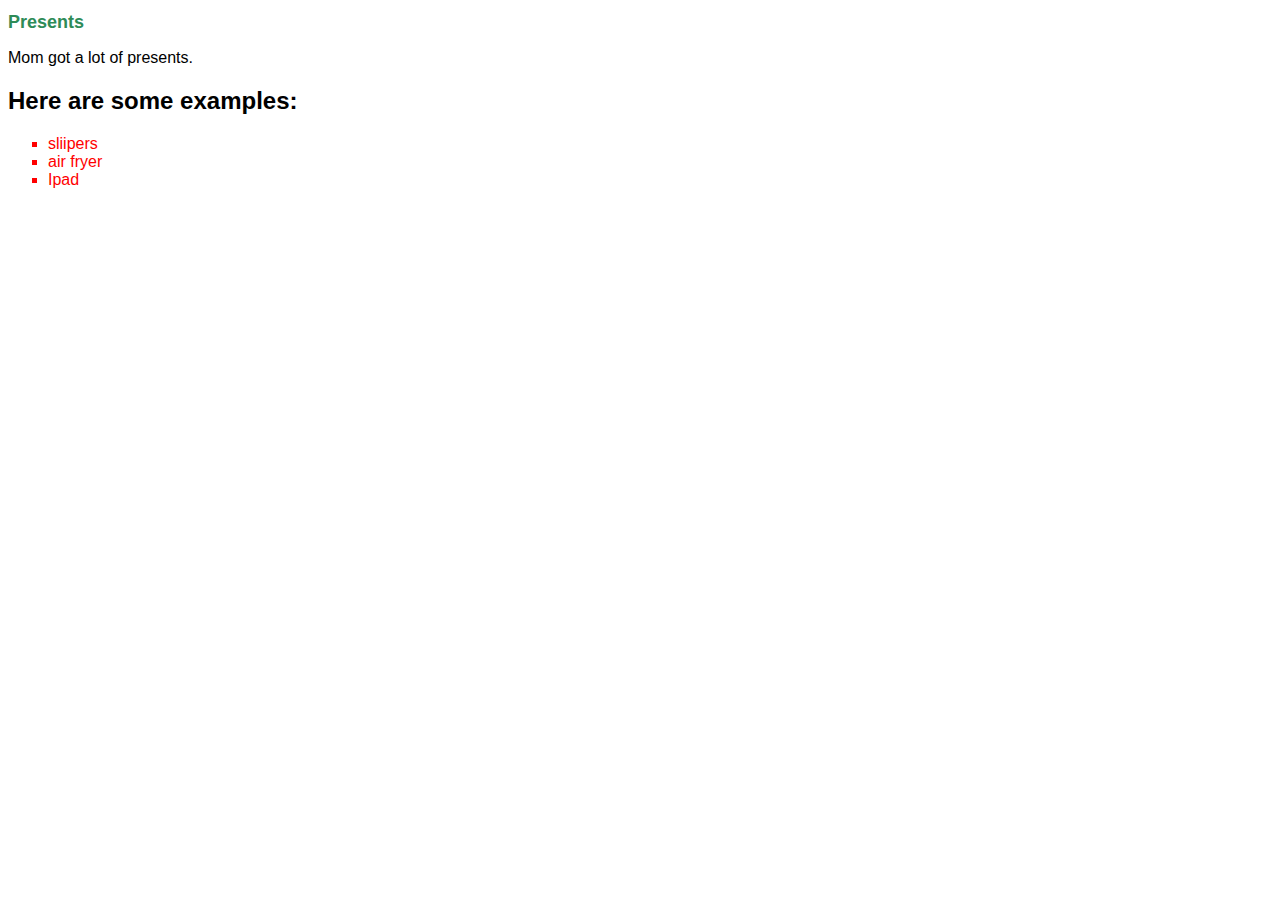
<file: DevProject/index.html>
<!DOCTYPE html>
<html>
<head>
  <link href = "resources/css/index.css" type = "text/css" rel = "stylesheet">
  <title>Merry Christmas</title>
</head>
<body>
    <h1>Presents</h1>
    <p>Mom got a lot of presents.</p>
    <h2>Here are some examples:</h2>
    <ul>
        <li>sliipers</li>
        <li>air fryer</li>
        <li>Ipad</li>
    </ul>    
</body>
</html>
</file>
<file: DevProject/resources/css/index.css>
* {
    font-family: 'Trebuchet MS', 'Lucida Sans Unicode', 'Lucida Grande', 'Lucida Sans', Arial, sans-serif;

}

h1 {
    font-size: large;
    color: seagreen
}

li {
    font-weight: lighter;
    list-style: square;
    color: red;
}
</file>
